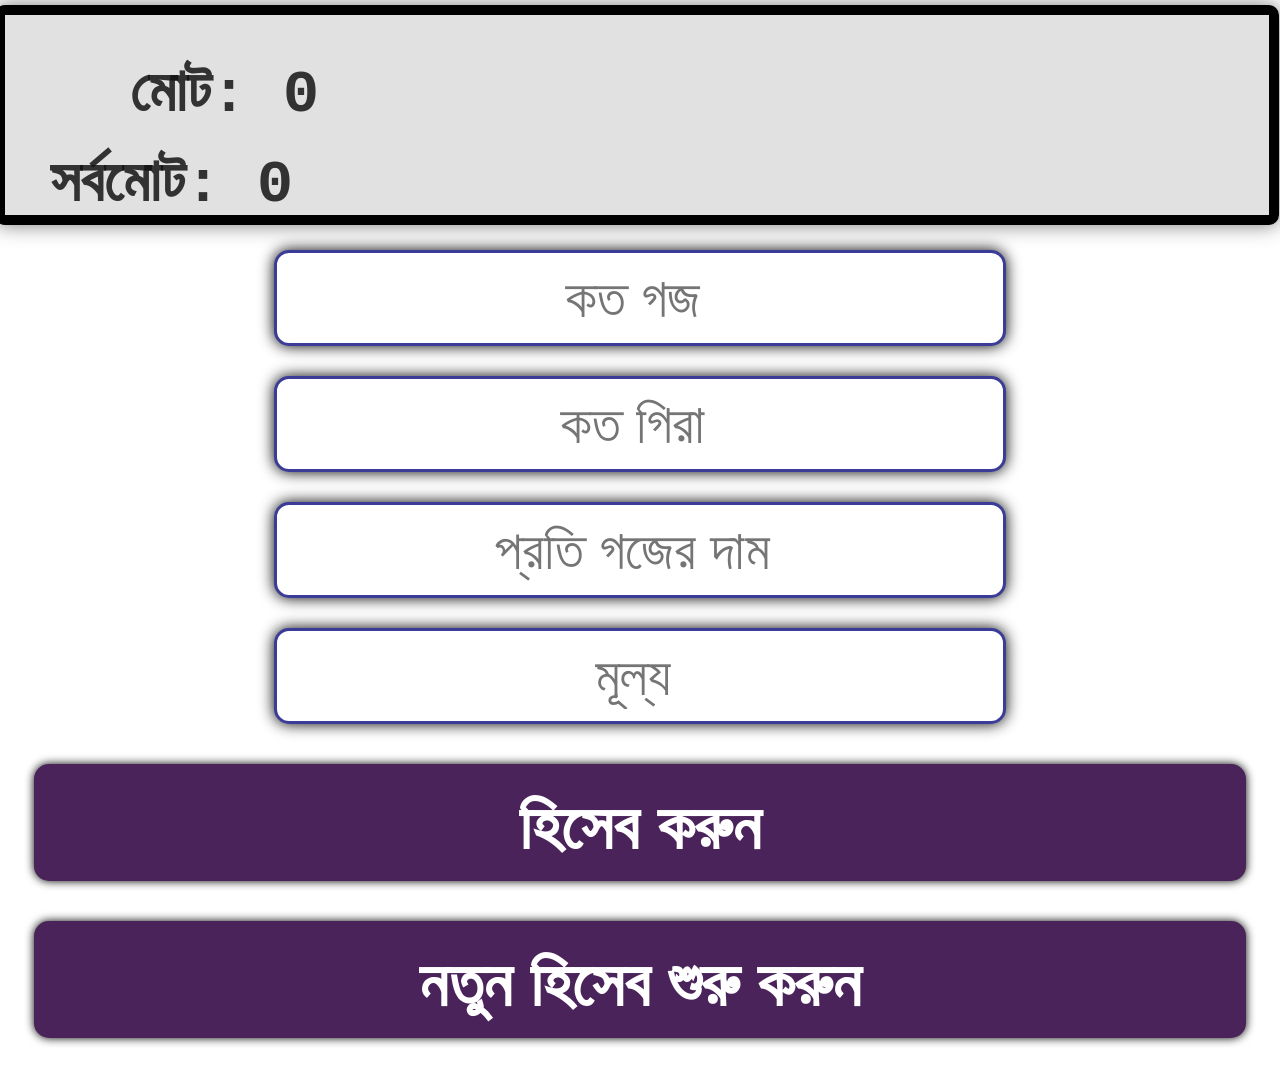
<file: Index.html>
<!DOCTYPE html>
<html>
    <head>
        <meta http-equiv="content-type" content="text/html; charset=utf-8" />
        <link rel="stylesheet" href="style.css" title="" type="text/css" />
        <title>Cloth Cal</title>
        
    </head>
    <body>
        <div class="display">
            <div id="disMot">
                <span> মোট:</span>
                <span id="mot">0</span>
            </div>
            <div id="disShorboMot">
                <span>সর্বমোট:</span>
                <span id="sorboMot">0</span>
            </div>
        </div>
        <input class="clothInput" type="number" name="" id="gojInput" value="" placeholder="কত গজ"/>
        <input class="clothInput" type="number" name="" id="giraInput" value="" placeholder="কত গিরা"/>
        <input class="clothInput" type="number" name="" id="perGojRateInput" value="" placeholder="প্রতি গজের দাম"/>
        <input class="clothInput" type="number" name="" id="rateInput" value="" placeholder="মূল্য"/>
        <div class="btn">
            <button class="clothBtn" type="submit" id="start" onclick="start()">হিসেব করুন</button>
            <button class="clothBtn" type="submit" id="reset" onclick="reset()">নতুন হিসেব শুরু করুন</button>
        </div>
        
        
        
    <script src="main.js" type="text/javascript" charset="utf-8">
            
    </script>
    </body>
</html>
</file>
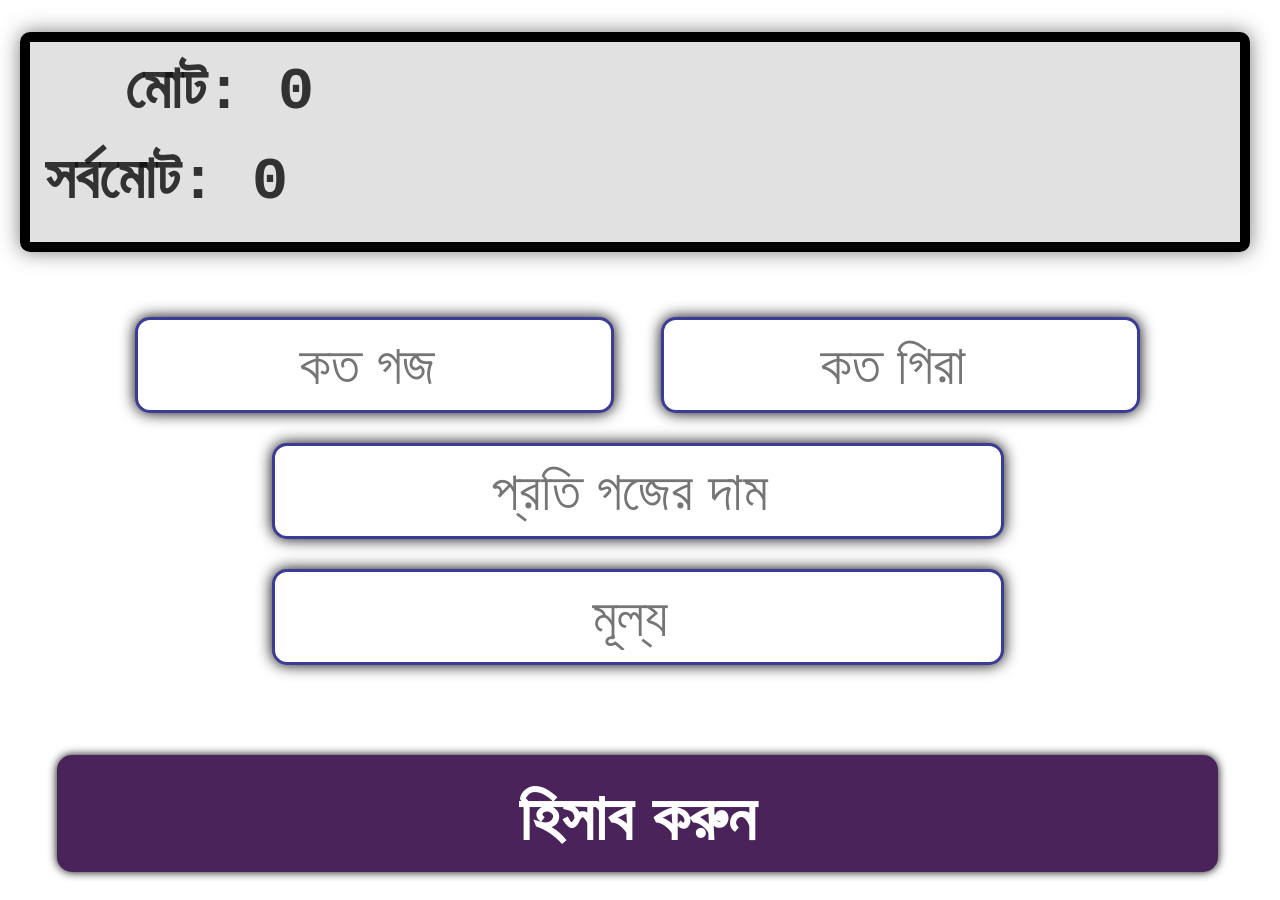
<file: index.html>
<!DOCTYPE html>
<html>
    <head>
        <meta http-equiv="content-type" content="text/html; charset=utf-8" />
        <link id="style" rel="stylesheet" href="style.css" title="" type="text/css" />
        <title>Cloth Cal</title>
        
    </head>
    <body>
        <div id="body-dis" >
            <div class="display">
                <div id="disMot">
                    <span> মোট:</span>
                    <span id="mot">0</span>
                </div>
                <div id="disShorboMot">
                    <span>সর্বমোট:</span>
                    <span id="sorboMot">0</span>
                </div>
            </div>
            <div id="all-input">
                <input class="clothInput width25" type="number" name="" id="gojInput" value="" placeholder="কত গজ"/>
                <input class="clothInput width25" type="number" name="" id="giraInput" value="" placeholder="কত গিরা"/>
                <input class="clothInput" type="number" name="" id="perGojRateInput" value="" placeholder="প্রতি গজের দাম"/>
                <input class="clothInput" type="number" name="" id="rateInput" value="" placeholder="মূল্য"/>
            </div>
           
            <div class="btn">
                <button class="clothBtn" type="submit" id="start" onclick="start()">হিসাব করুন</button>
                <button class="clothBtn" type="submit" id="reset" onclick="reset()">নতুন হিসাব শুরু করুন</button>
            </div>
        </div>
    
    <!-- This div is for new elements by creating JavaScript -->
    
    <div id="paraShow">
        
    </div>
        
        
        
    <script src="main.js" type="text/javascript" charset="utf-8">
            
    </script>
    
    </body>
</html>
</file>
<file: style.css>
*{
    margin: 0;
    padding: 0;
}
body{
    margin:-5px;
    padding: 0;
    text-align: center;
    font-family: Monospace;
    background: white;
}
#body-dis {
    padding: 25px;
    background: white;
    z-index: 1;
    position: fixed;
    height: 1050px;
}
#disMot{
    position: absolute;
    left: 130px;
    top: 60px;
}
#disShorboMot{
    position: absolute;
    top: 150px;
    left: 50px;
    
}
.display {
    color: #121212d8;
    height: 200px;
    width: 98%;
    background: #ddddddde;
    border: 10px solid black;
    border-radius: 10px;
    margin: 10px 0;
    font-size: 60px;
    font-weight: 700;
    text-align: left;
    box-shadow: 0 0 20px #636363d9;
}
#all-input{
    margin:50px 0;
}
.clothInput {
    height: 50px;
    font-size: 55px;
    margin: 15px 0;
    padding: 20px;
    text-align: center;
    outline: none;
    border: 3px solid #3B3B98;
    border-radius: 15px;
    box-shadow: 0 0 15px black;
}
.width25 {
    width: 35%;
    margin:15px 20px;
}
    
.clothInput:hover{
    background: #ccf4fc99;
    transition: 0.4s;
    box-shadow: 0 0 15px black inset;
}
.btn{
    text-align: center;
}
.clothBtn{
    display: inline-block;
    font-size: 65px;
    padding: 20px 0px 10px;
    margin: 25px 0 15px;
    width: 94%;
    border: none;
    border-radius: 15px;
    outline: none;
    font-weight: bold;
    transition: 0.2s;
    border: 5px solid #4A235A;
    box-shadow: 0 0 10px black;
    background: #4A235A;
    color: white;
}
.clothBtn:active{
    background: white;
    border-color: #4A235A;
    box-shadow: 0 0 10px black inset;
    color: #4A235A;
}
#reset{
    margin-bottom: 50px;
}
#paraShow{
    font-size: 30px;
    margin-top: 2px;
    text-align: center;
    z-index: 0;
    position: relative;
    top:1100px;
}
#paraShow p{
    display: inline-block;
    font-weight: 700;
    margin: 3px 0;
}
#paraShow hr{
    margin: 10px 0;
    border-width: 5px;
}
</file>
